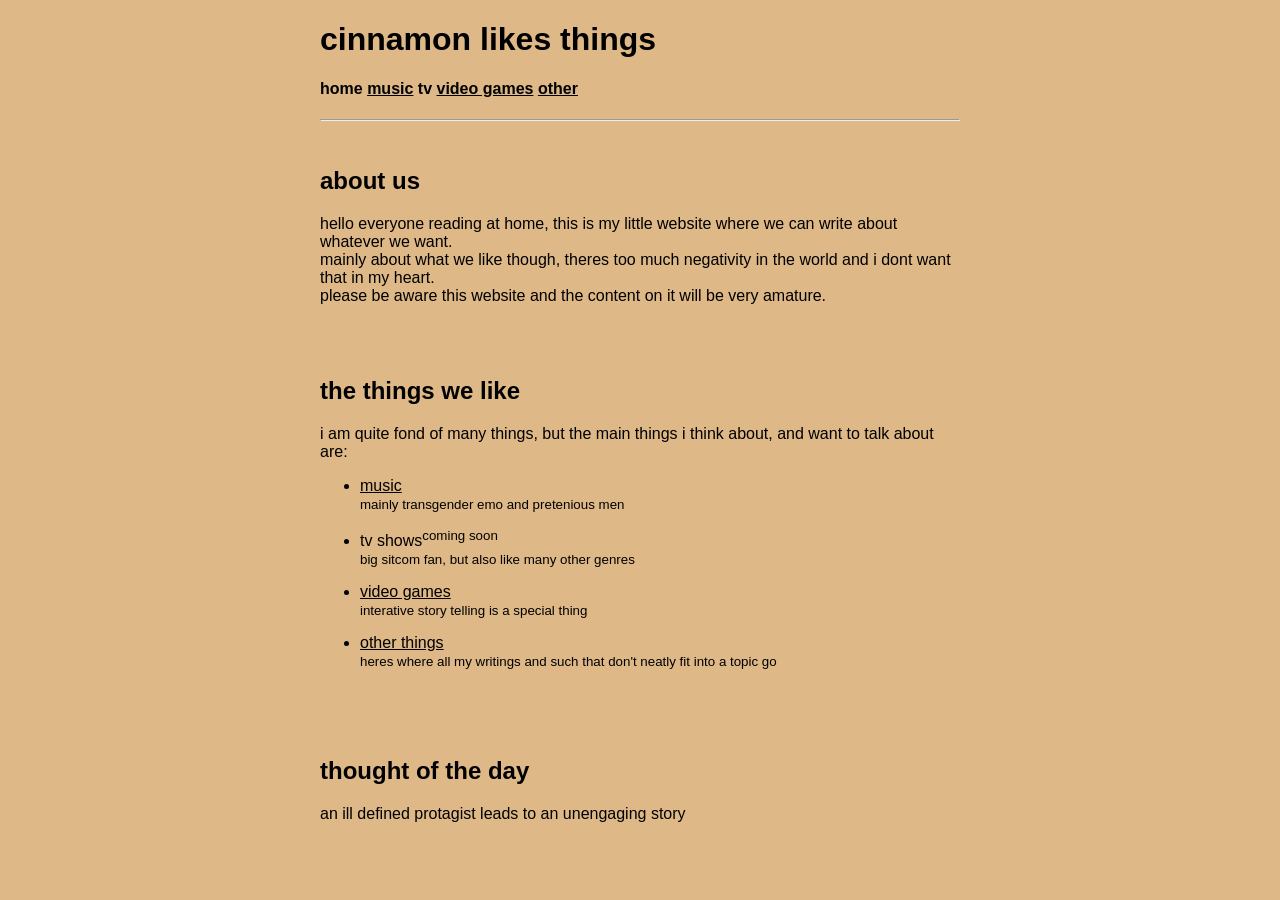
<file: index.html>
<!DOCTYPE html>
<html lang="en">
<head>
    <title>cinnamon likes things</title>
    <link rel="stylesheet" href="styleguide.css">
    <meta name="viewport" content="width=device-width, initial-scale=1.0">
</head>
<body>
    <header><h1>cinnamon likes things</h1></header>

    <nav><h4>home <a href="/music/" target="_self">music</a> tv <a href="/videogames/">video games</a> <a href="/other/">other</a></h4></nav>
<hr><br>
    <h2>about us</h2>
    <p>
        hello everyone reading at home, this is my little website where we can write about whatever we want. <br> mainly about what we like though, theres too much negativity in the world and i dont want that in my heart. <br> please be aware this website and the content on it will be very amature.
    </p>
<br><br>
    <h2>the things we like</h2>
    <p>i am quite fond of many things, but the main things i think about, and want to talk about are:</p>
    <ul>
        <li><a href="/music/ "target="_self">music</a> <br> <small>mainly transgender emo and pretenious men</small></li>
        <li>tv shows<sup>coming soon</sup><br> <small>big sitcom fan, but also like many other genres</small> </li>
        <li><a href="/videogames">video games</a><br> <small>interative story telling is a special thing</small></li>
        <li><a href="/other">other things</a><br> <small>heres where all my writings and such that don't neatly fit into a topic go</small></li>
    </ul>
<br><br>
    <h2>thought of the day</h2>
    <p>an ill defined protagist leads to an unengaging story</p>
    
</body>









</html>
</file>
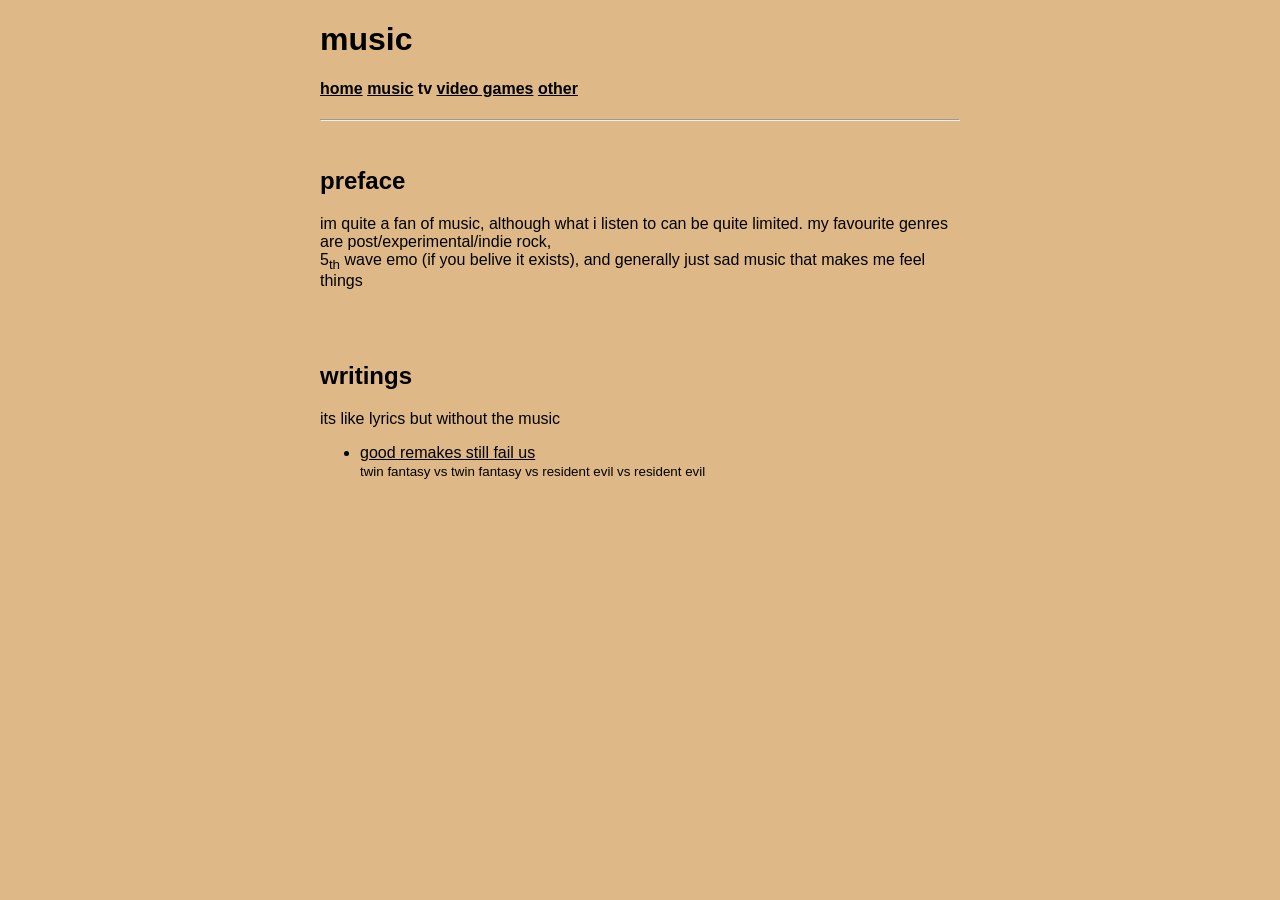
<file: music/index.html>
<!DOCTYPE html>
<html lang="en">
<head>
    <title>music</title>
    <link rel="stylesheet" href="../styleguide.css">
    <meta name="viewport" content="width=device-width, initial-scale=1.0">
</head>
<body>
    <header><h1>music</h1></header>

    <nav><h4><a href="../">home</a> <a href="/music/">music</a> tv <a href="/videogames/">video games</a> <a href="/other/">other</a></h4></nav>
<hr><br>
    <h2>preface</h2>
    <p>
        im quite a fan of music, although what i listen to can be quite limited. my favourite genres are post/experimental/indie rock,<br> 5<sub>th</sub> wave emo (if you belive it exists), and generally just sad music that makes me feel things
    </p>
<br><br>
    <h2>writings</h2>
    <p>its like lyrics but without the music</p>
    <ul>
        <li><a href="/other/goodremakesfailus">good remakes still fail us</a><br> <small>twin fantasy vs twin fantasy vs resident evil vs resident evil</small></li>
    </ul>
</body>









</html>
</file>
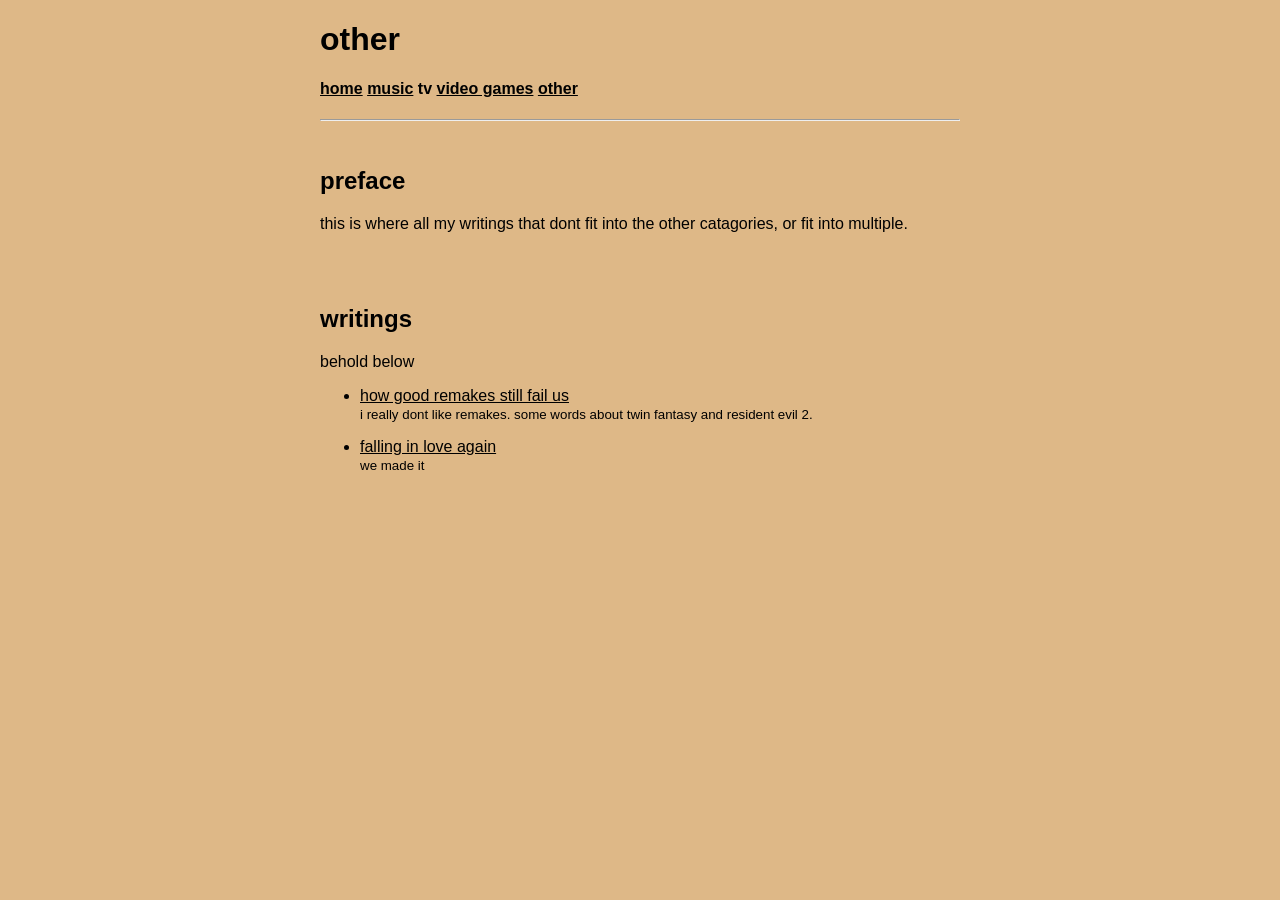
<file: other/index.html>
<!DOCTYPE html>
<html lang="en">
<head>
    <title>other</title>
    <link rel="stylesheet" href="../styleguide.css">
    <meta name="viewport" content="width=device-width, initial-scale=1.0">
</head>
<body>
    <header><h1>other</h1></header>

    <nav><h4><a href="../">home</a> <a href="/music/">music</a> tv <a href="/videogames/">video games</a> <a href="/other">other</a></h4></nav>
<hr><br>
    <h2>preface</h2>
    <p>
        this is where all my writings that dont fit into the other catagories, or fit into multiple.
    </p>
<br><br>
    <h2>writings</h2>
    <p>behold below</p>
    <ul>
        <li><a href="/other/goodremakesfailus">how good remakes still fail us</a><br> <small>i really dont like remakes. some words about twin fantasy and resident evil 2.</small></li>
        <li><a href="/other/fallinginloveagain">falling in love again</a><br> <small>we made it</small></li>
    </ul>
</body>









</html>
</file>
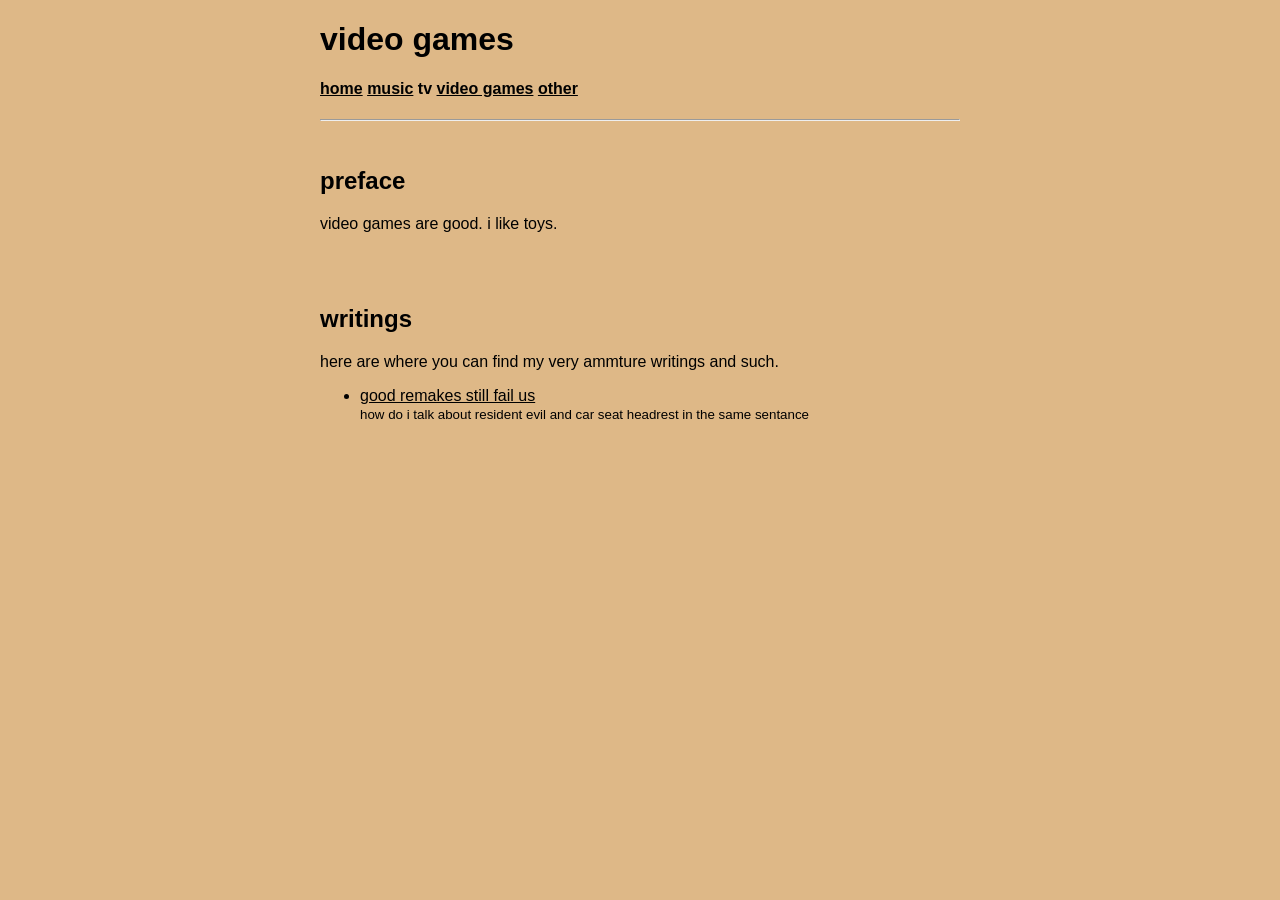
<file: videogames/index.html>
<!DOCTYPE html>
<html lang="en">
<head>
    <title>video games</title>
    <link rel="stylesheet" href="../styleguide.css">
    <meta name="viewport" content="width=device-width, initial-scale=1.0">
</head>
<body>
    <header><h1>video games</h1></header>

    <nav><h4><a href="../">home</a> <a href="/music/">music</a> tv <a href="/videogames/">video games</a> <a href="/other/">other</a></h4></nav>
<hr><br>
    <h2>preface</h2>
    <p>
        video games are good. i like toys. 
    </p>
<br><br>
    <h2>writings</h2>
    <p>here are where you can find my very ammture writings and such.</p>
    <ul>
        <li><a href="/other/goodremakesfailus">good remakes still fail us</a><br> <small>how do i talk about resident evil and car seat headrest in the same sentance</small></li>
    </ul>
</body>









</html>
</file>
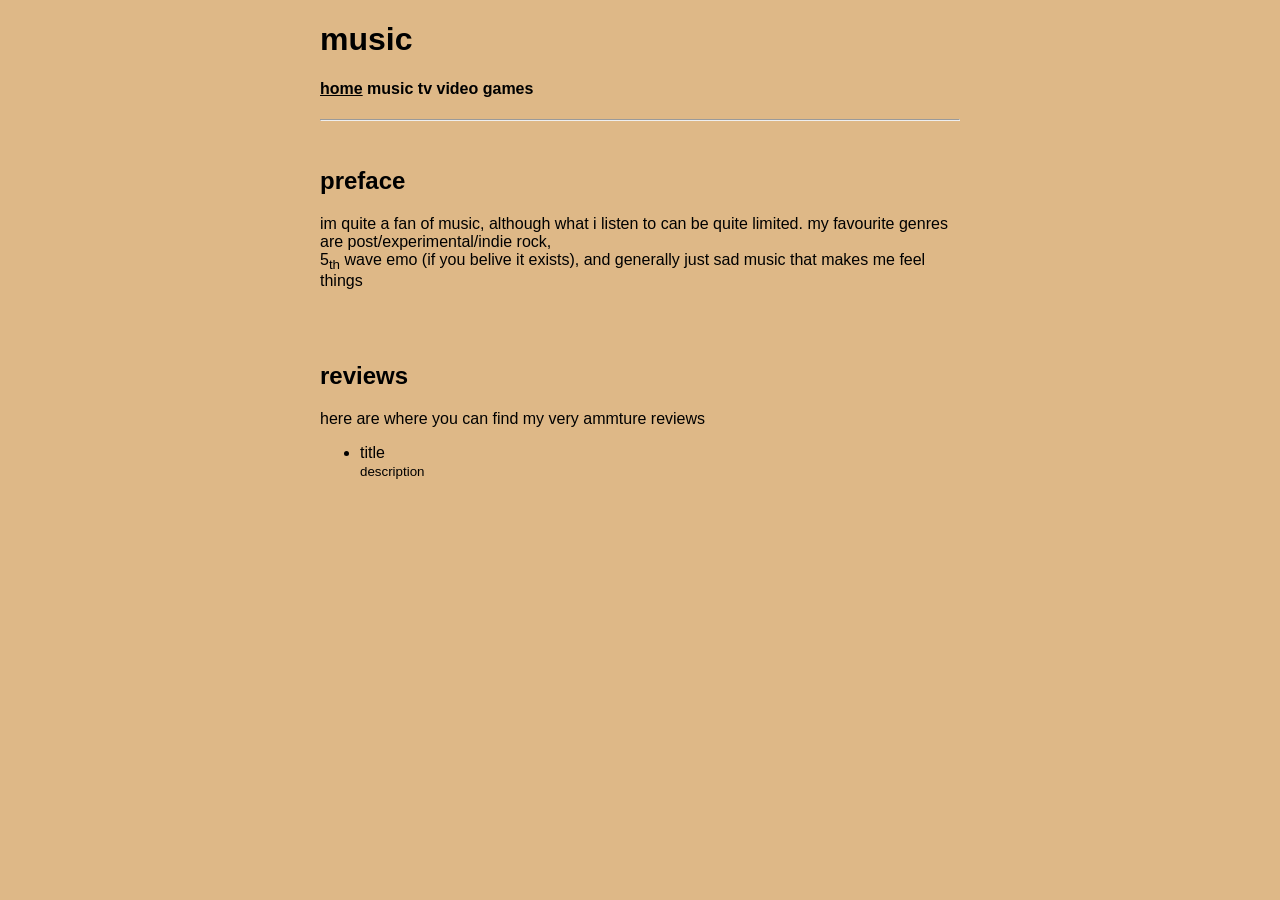
<file: music/home.html>
<!DOCTYPE html>
<html lang="en">
<head>
    <title>music</title>
    <link rel="stylesheet" href="../styleguide.css">
    <meta name="viewport" content="width=device-width, initial-scale=1.0">
</head>
<body>
    <header><h1>music</h1></header>

    <nav><h4><a href="../">home</a> music tv video games</h4></nav>
<hr><br>
    <h2>preface</h2>
    <p>
        im quite a fan of music, although what i listen to can be quite limited. my favourite genres are post/experimental/indie rock,<br> 5<sub>th</sub> wave emo (if you belive it exists), and generally just sad music that makes me feel things
    </p>
<br><br>
    <h2>reviews</h2>
    <p>here are where you can find my very ammture reviews</p>
    <ul>
        <li>title <br> <small>description</small></li>
    </ul>
</body>









</html>
</file>
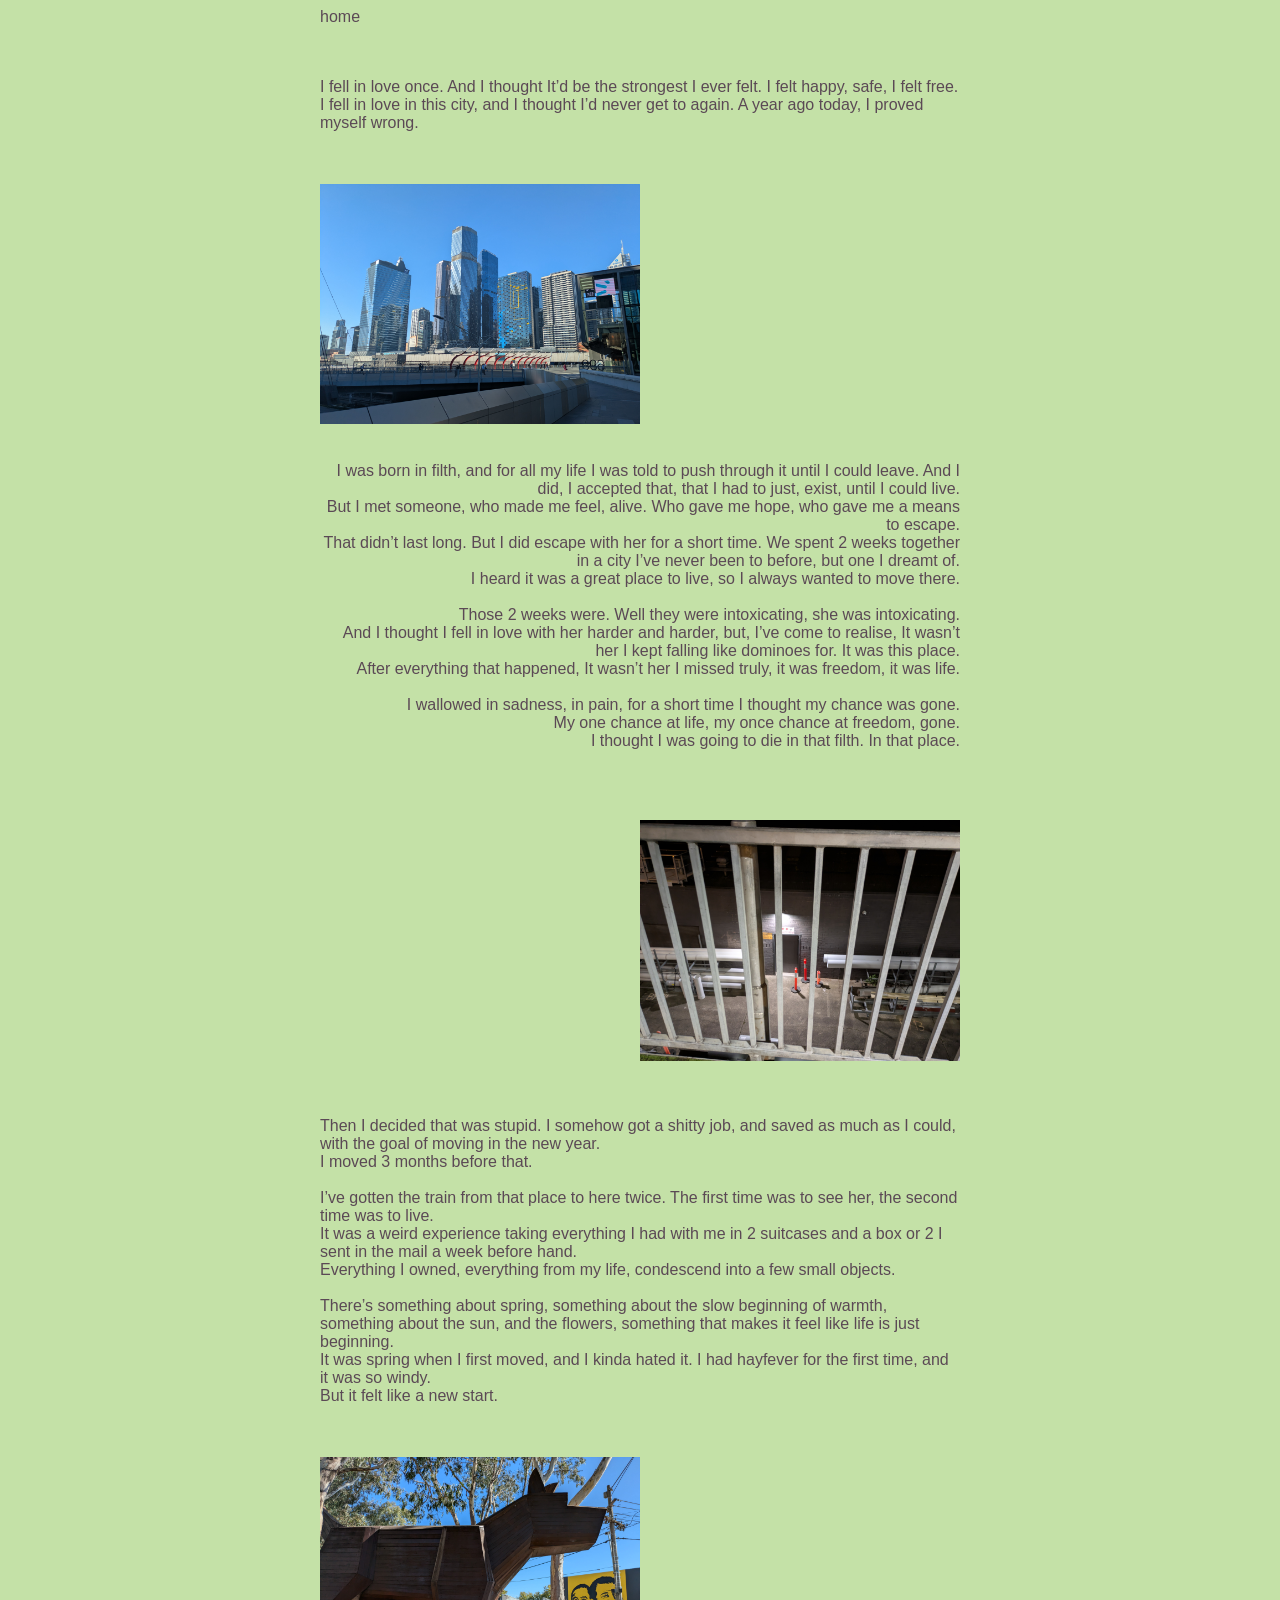
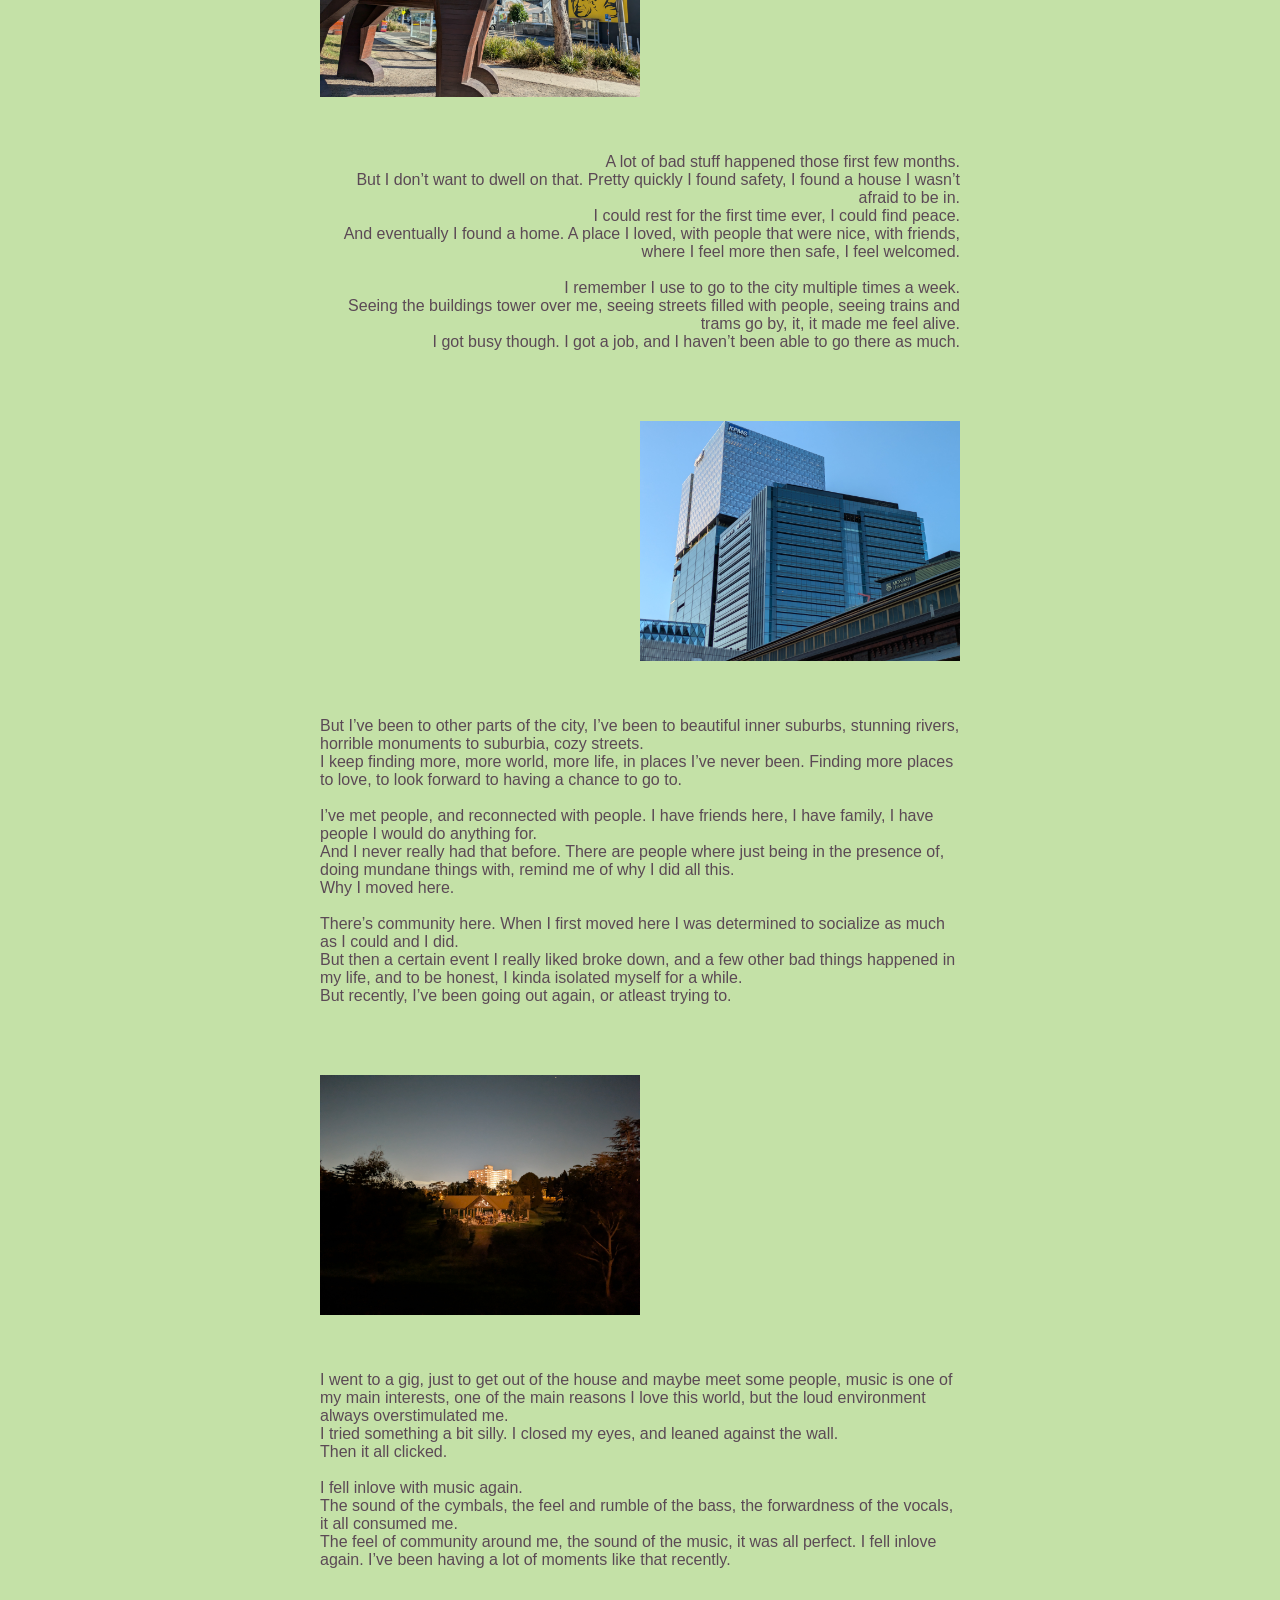
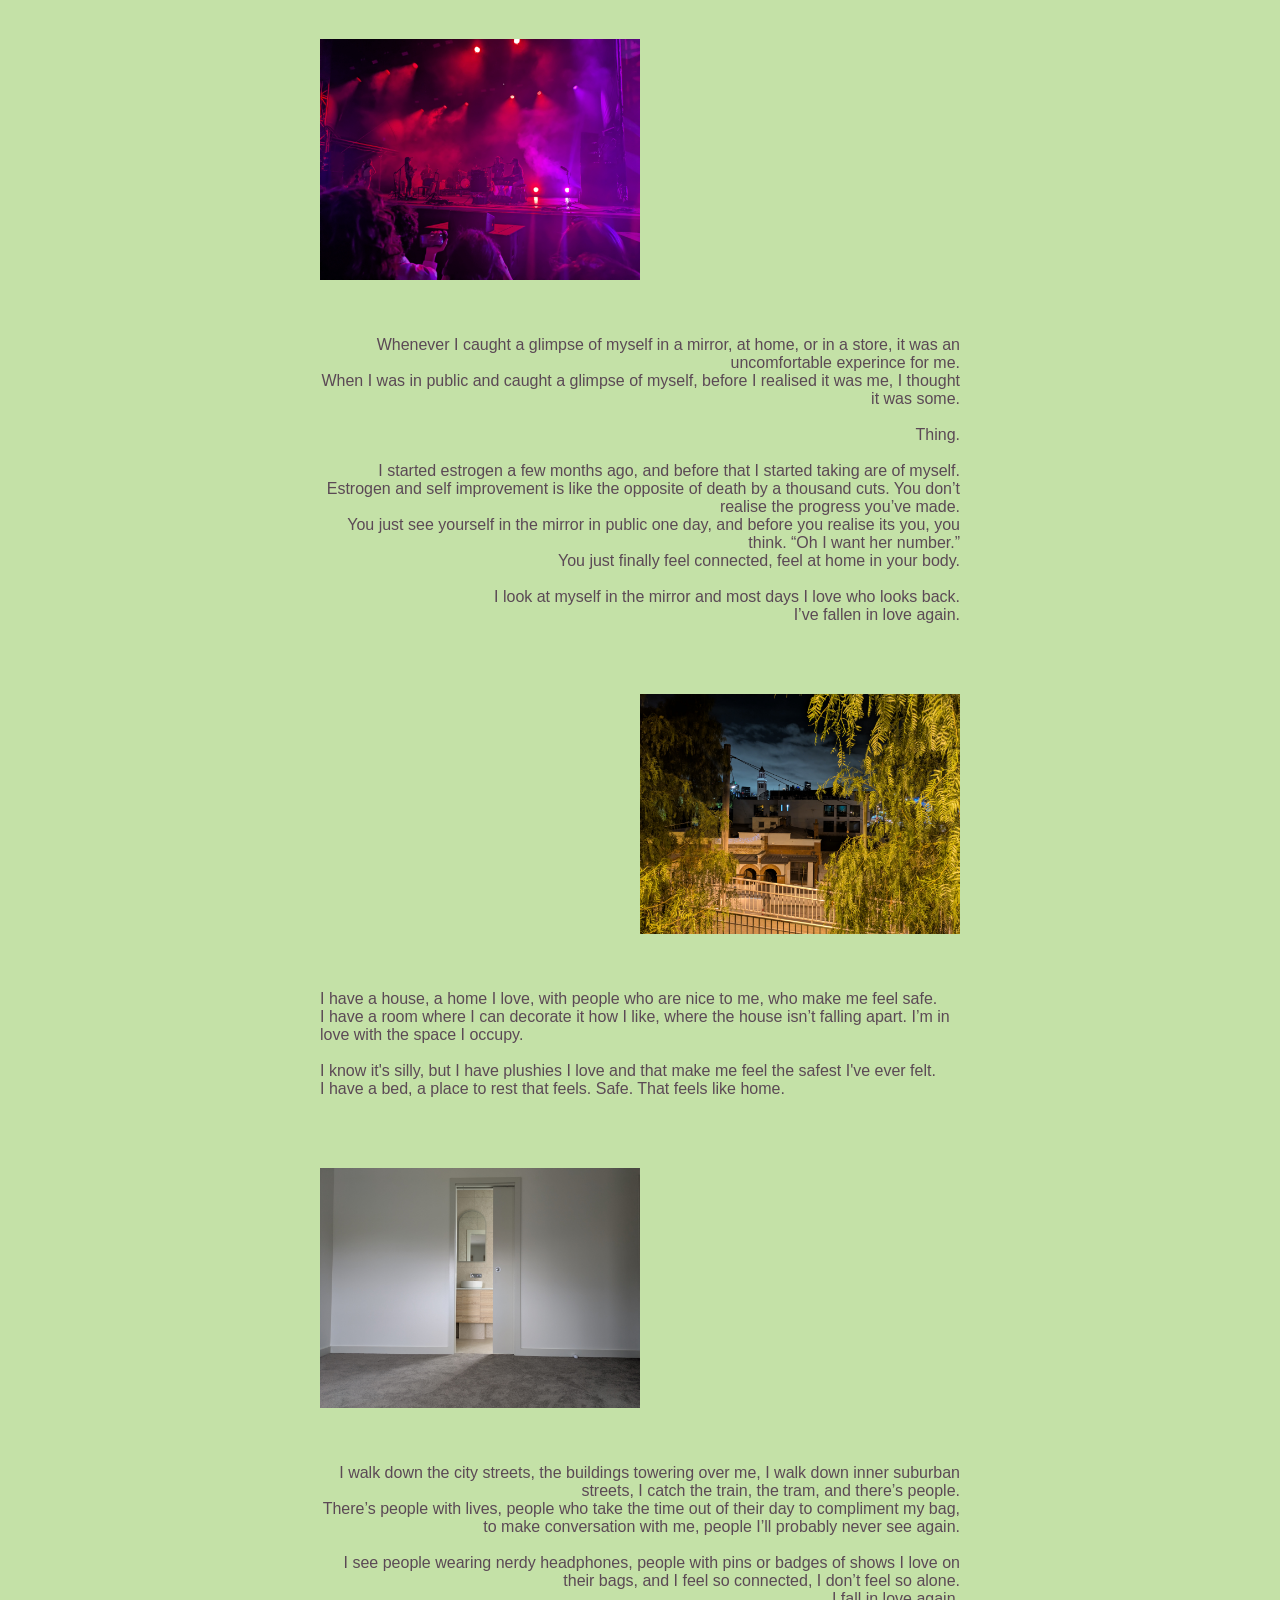
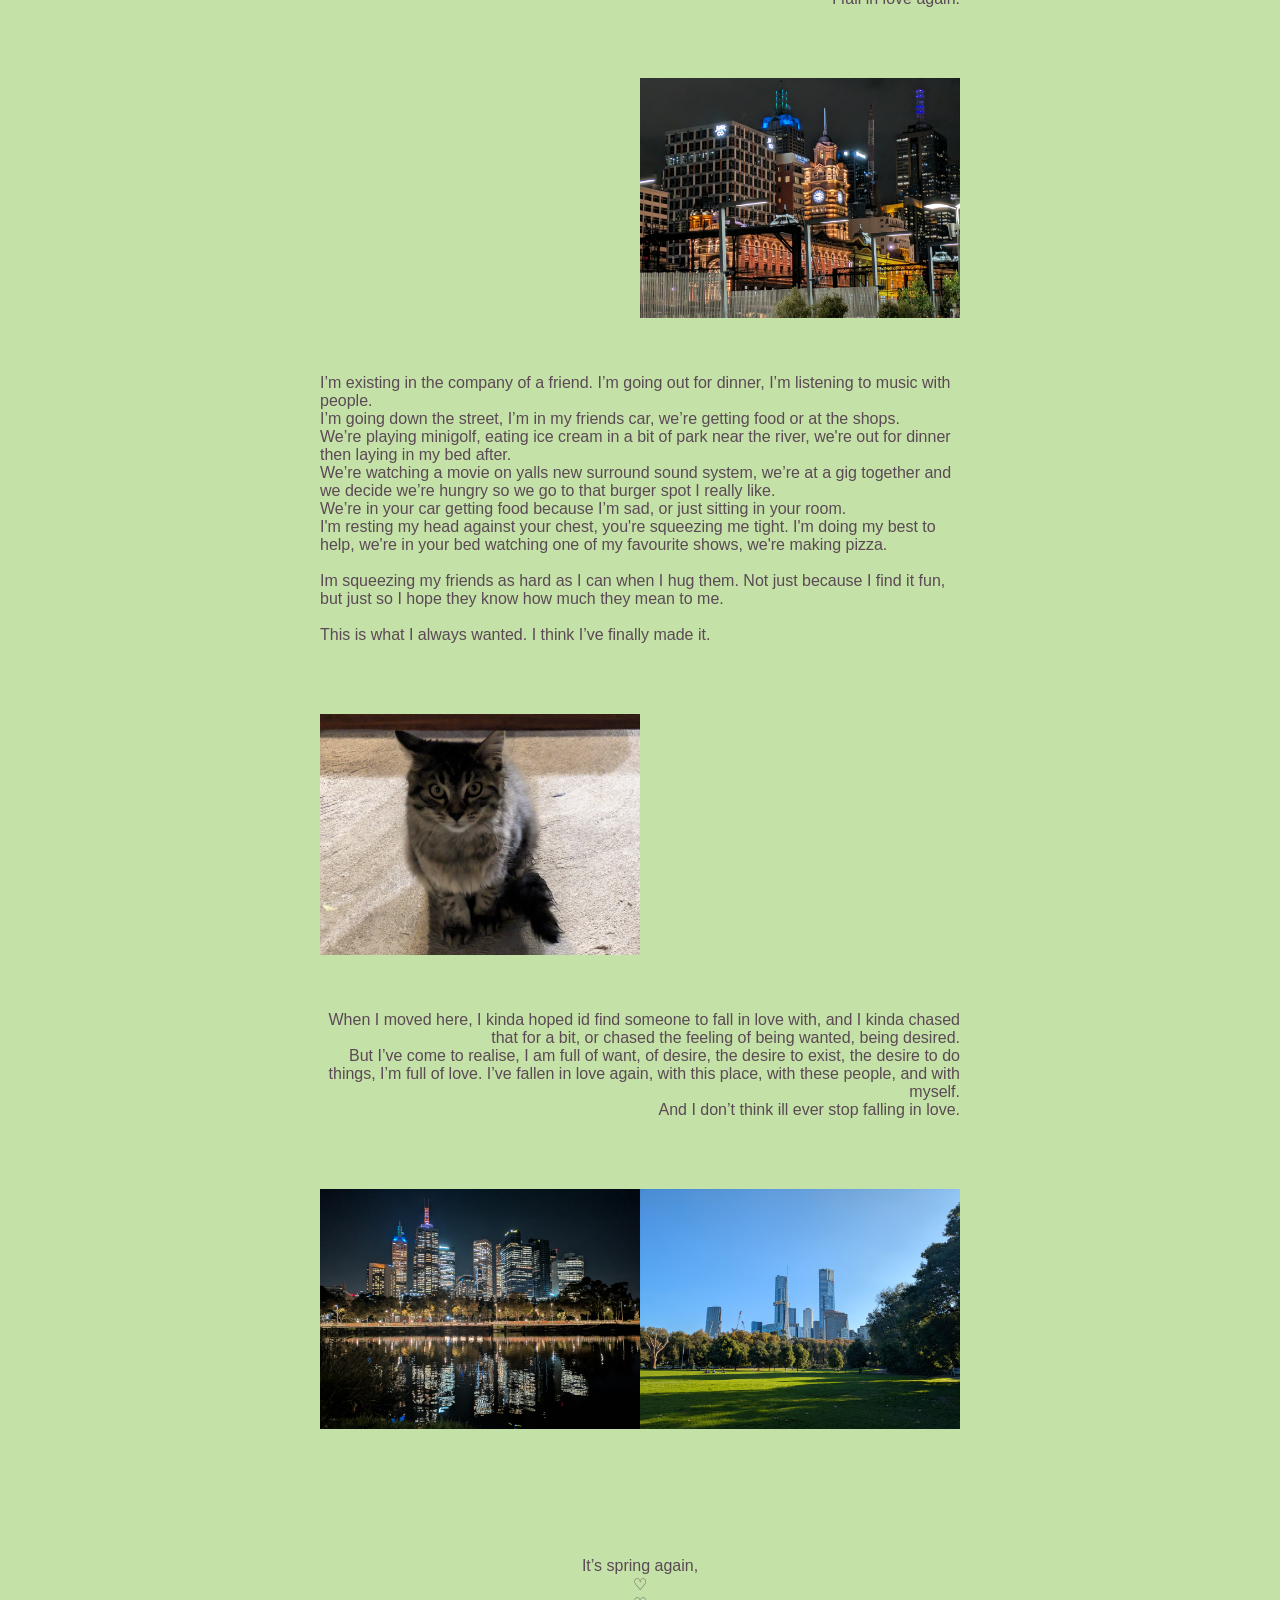
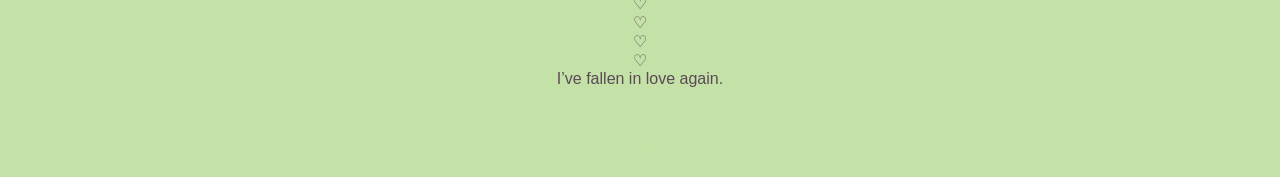
<file: other/fallinginloveagain.html>
<!DOCTYPE html>
<html lang="en">
<head>
    <title>falling in love again</title>
    <link rel="stylesheet" href="../stylefallinginlove.css">
    <meta name="viewport" content="width=device-width, initial-scale=1.0">
</head>
<body>

    <nav><a href="../">home</a></nav>
    <br><br>
    <p style="text-align: left;">
        I fell in love once. And I thought It’d be the strongest I ever felt. I felt happy, safe, I felt free.<br>I fell in love in this city, and I thought I’d never get to again. A year ago today, I proved myself wrong.
    </p>
    <br><br><img src="../images/fallinginloveagain/afamiliarview.jpg" width="50%" height="50%"><br><br>
    <p style="text-align: right;">
        I was born in filth, and for all my life I was told to push through it until I could leave. And I did, I accepted that, that I had to just, exist, until I could live. <br> But I met someone, who made me feel, alive. Who gave me hope, who gave me a means to escape.<br>That didn’t last long. But I did escape with her for a short time. We spent 2 weeks together in a city I’ve never been to before, but one I dreamt of. <br> I heard it was a great place to live, so I always wanted to move there.<br><br>
        Those 2 weeks were. Well they were intoxicating, she was intoxicating.<br>And I thought I fell in love with her harder and harder, but, I’ve come to realise, It wasn’t her I kept falling like dominoes for. It was this place.<br>After everything that happened, It wasn’t her I missed truly, it was freedom, it was life.<br><br>
        I wallowed in sadness, in pain, for a short time I thought my chance was gone.<br>My one chance at life, my once chance at freedom, gone.<br> I thought I was going to die in that filth. In that place.<br><br>

    </p>
    <br><br><div style="text-align: right;"><img src="../images/fallinginloveagain/adoor.jpg" width="50%" height="50%"></div><br><br>
    <p style="text-align:left;">
        Then I decided that was stupid. I somehow got a shitty job, and saved as much as I could, with the goal of moving in the new year.<br> I moved 3 months before that.<br><br>
        I’ve gotten the train from that place to here twice. The first time was to see her, the second time was to live.<br>It was a weird experience taking everything I had with me in 2 suitcases and a box or 2 I sent in the mail a week before hand.<br>Everything I owned, everything from my life, condescend into a few small objects.<br><br>
        There’s something about spring, something about the slow beginning of warmth, something about the sun, and the flowers, something that makes it feel like life is just beginning.<br>It was spring when I first moved, and I kinda hated it. I had hayfever for the first time, and it was so windy.<br>But it felt like a new start.
    </p>
    <br><br><div style="text-align: left;"><img src="../images/fallinginloveagain/dogofgrowth.jpg" width="50%" height="50%"></div><br><br>
    <p style="text-align: right;">
        A lot of bad stuff happened those first few months.<br>But I don’t want to dwell on that. Pretty quickly I found safety, I found a house I wasn’t afraid to be in.<br>I could rest for the first time ever, I could find peace.<br>And eventually I found a home. A place I loved, with people that were nice, with friends, where I feel more then safe, I feel welcomed.<br><br>
        I remember I use to go to the city multiple times a week.<br>Seeing the buildings tower over me, seeing streets filled with people, seeing trains and trams go by, it, it made me feel alive.<br>I got busy though. I got a job, and I haven’t been able to go there as much.<br><br>
    </p>
    <br><br><div style="text-align: right;"><img src="../images/fallinginloveagain/fattowers.jpg" width="50%" height="50%"></div><br><br>
    <p style="text-align: left;">
        But I’ve been to other parts of the city, I’ve been to beautiful inner suburbs, stunning rivers, horrible monuments to suburbia, cozy streets.<br>I keep finding more, more world, more life, in places I’ve never been. Finding more places to love, to look forward to having a chance to go to.<br><br>
        I’ve met people, and reconnected with people. I have friends here, I have family, I have people I would do anything for.<br>And I never really had that before. There are people where just being in the presence of, doing mundane things with, remind me of why I did all this.<br>Why I moved here.<br><br>
        There’s community here. When I first moved here I was determined to socialize as much as I could and I did.<br>But then a certain event I really liked broke down, and a few other bad things happened in my life, and to be honest, I kinda isolated myself for a while.<br>But recently, I’ve been going out again, or atleast trying to.<br><br>
    </p>
    <br><br><div style="text-align: left;"><img src="../images/fallinginloveagain/community.jpg" width="50%" height="50%"></div><br><br>
    <p style="text-align: left;">
        I went to a gig, just to get out of the house and maybe meet some people, music is one of my main interests, one of the main reasons I love this world, but the loud environment always overstimulated me.<br>I tried something a bit silly. I closed my eyes, and leaned against the wall.<br>Then it all clicked.<br><br>
        I fell inlove with music again.<br>The sound of the cymbals, the feel and rumble of the bass, the forwardness of the vocals, it all consumed me.<br>The feel of community around me, the sound of the music, it was all perfect. I fell inlove again. I’ve been having a lot of moments like that recently.<br><br>
    </p>
<br><br><div style="text-align: left;"><img src="../images/fallinginloveagain/anewroad.jpg" width="50%" height="50%"></div><br><br>    
<p style="text-align: right;">
    
    Whenever I caught a glimpse of myself in a mirror, at home, or in a store, it was an uncomfortable experince for me.<br>When I was in public and caught a glimpse of myself, before I realised it was me, I thought it was some.<br><br>Thing.<br><br>
        I started estrogen a few months ago, and before that I started taking are of myself.<br>Estrogen and self improvement is like the opposite of death by a thousand cuts. You don’t realise the progress you’ve made.<br>You just see yourself in the mirror in public one day, and before you realise its you, you think. “Oh I want her number.”<br>You just finally feel connected, feel at home in your body. <br><br>
        I look at myself in the mirror and most days I love who looks back.<br>I’ve fallen in love again.<br><br>
    </p>
    <br><br><div style="text-align: right;"><img src="../images/fallinginloveagain/tellmeilookpretty.jpg" width="50%" height="50%"></div><br><br>
    <p style="text-align: left;">
        I have a house, a home I love, with people who are nice to me, who make me feel safe.<br>I have a room where I can decorate it how I like, where the house isn’t falling apart. I’m in love with the space I occupy.<br><br>
        I know it's silly, but I have plushies I love and that make me feel the safest I've ever felt.<br>I have a bed, a place to rest that feels. Safe. That feels like home. <br><br>
    </p>
<br><br><div style="text-align: left;"><img src="../images/fallinginloveagain/anopendoor.jpg" width="50%" height="50%"></div><br><br>    <p style="text-align: right;">
        I walk down the city streets, the buildings towering over me, I walk down inner suburban streets, I catch the train, the tram, and there’s people.<br>There’s people with lives, people who take the time out of their day to compliment my bag, to make conversation with me, people I’ll probably never see again.<br><br>

        I see people wearing nerdy headphones, people with pins or badges of shows I love on their bags, and I feel so connected, I don’t feel so alone.<br>I fall in love again.<br><br>
    </p>
    <br><br><div style="text-align: right;"><img src="../images/fallinginloveagain/backofstreet.jpg" width="50%" height="50%"></div><br><br>
    <p style="text-align: left;">
    I’m existing in the company of a friend. I’m going out for dinner, I’m listening to music with people.<br>I’m going down the street, I’m in my friends car, we’re getting food or at the shops.<br>We’re playing minigolf, eating ice cream in a bit of park near the river, we're out for dinner then laying in my bed after.<br>We’re watching a movie on yalls new surround sound system, we’re at a gig together and we decide we’re hungry so we go to that burger spot I really like.<br>We’re in your car getting food because I’m sad, or just sitting in your room.<br>I'm resting my head against your chest, you're squeezing me tight. I'm doing my best to help, we're in your bed watching one of my favourite shows, we're making pizza.<br><br>

    Im squeezing my friends as hard as I can when I hug them. Not just because I find it fun, but just so I hope they know how much they mean to me.<br><br>

    This is what I always wanted. I think I’ve finally made it.<br><br>
</p>
<br><br><div style="text-align: left;"><img src="../images/fallinginloveagain/sistercat.jpg" width="50%" height="50%"></div><br><br>
<p style="text-align: right;">
    When I moved here, I kinda hoped id find someone to fall in love with, and I kinda chased that for a bit, or chased the feeling of being wanted, being desired.<br>But I’ve come to realise, I am full of want, of desire, the desire to exist, the desire to do things, I’m full of love. I’ve fallen in love again, with this place, with these people, and with myself.<br>And I don’t think ill ever stop falling in love.<br><br>
</p>
<br><br><div style="text-align: center;"><img src="../images/fallinginloveagain/sunset.jpg" width="50%" height="50%"><img src="../images/fallinginloveagain/daybreak.jpg" width="50%" height="50%"></div><br><br>
<br><br><br><br>
<p style="text-align: center;">
    <a href="../images/fallinginloveagain/pillar.mp4">It’s spring again,</a>
    <br>&#9825;<br>&#9825;<br>&#9825;<br>&#9825;<br>&#9825;<br>
    <a href="../images/fallinginloveagain/bytheriver.mp4">I’ve fallen in love again.</a>
    <br><br><br><br>
    <a href="../images/fallinginloveagain/springagain.mp4" style="color:  rgb(196, 225, 167);">&#9825;</a>

</p>


</body>









</html>
</file>
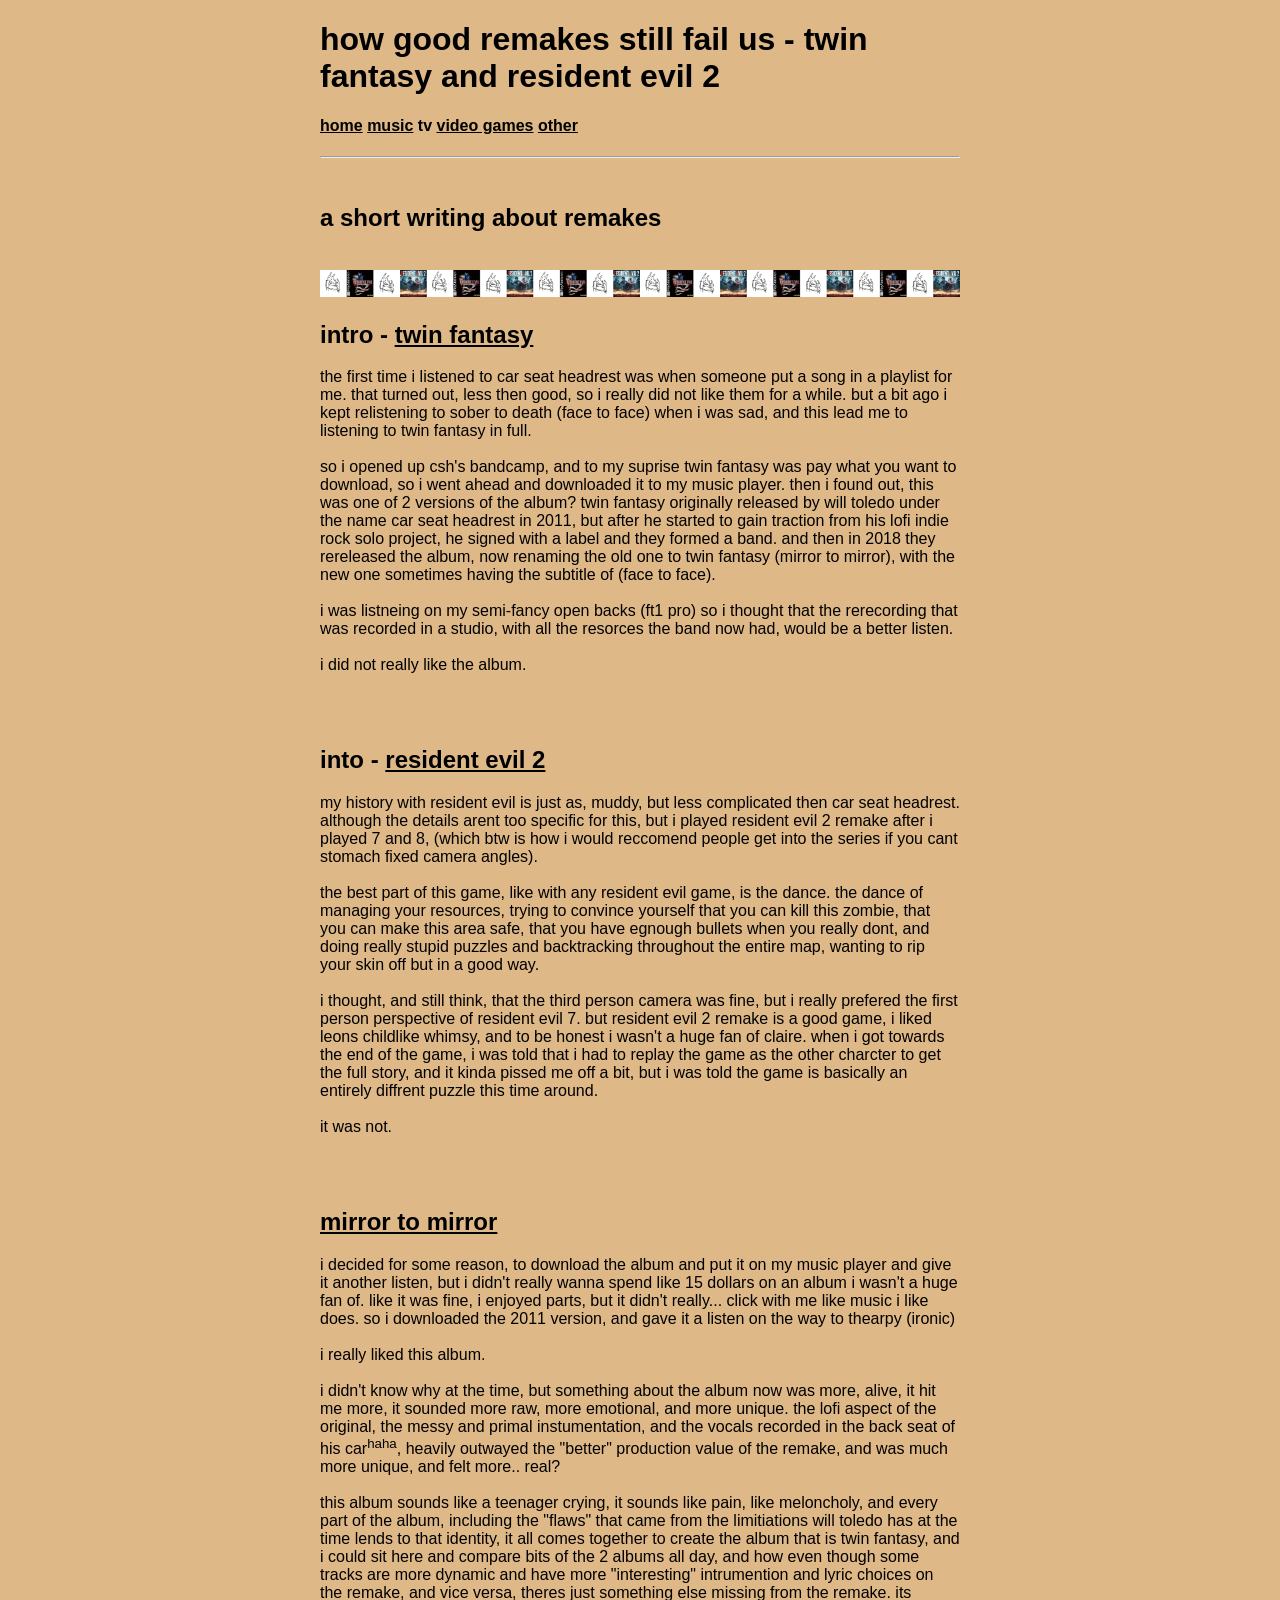
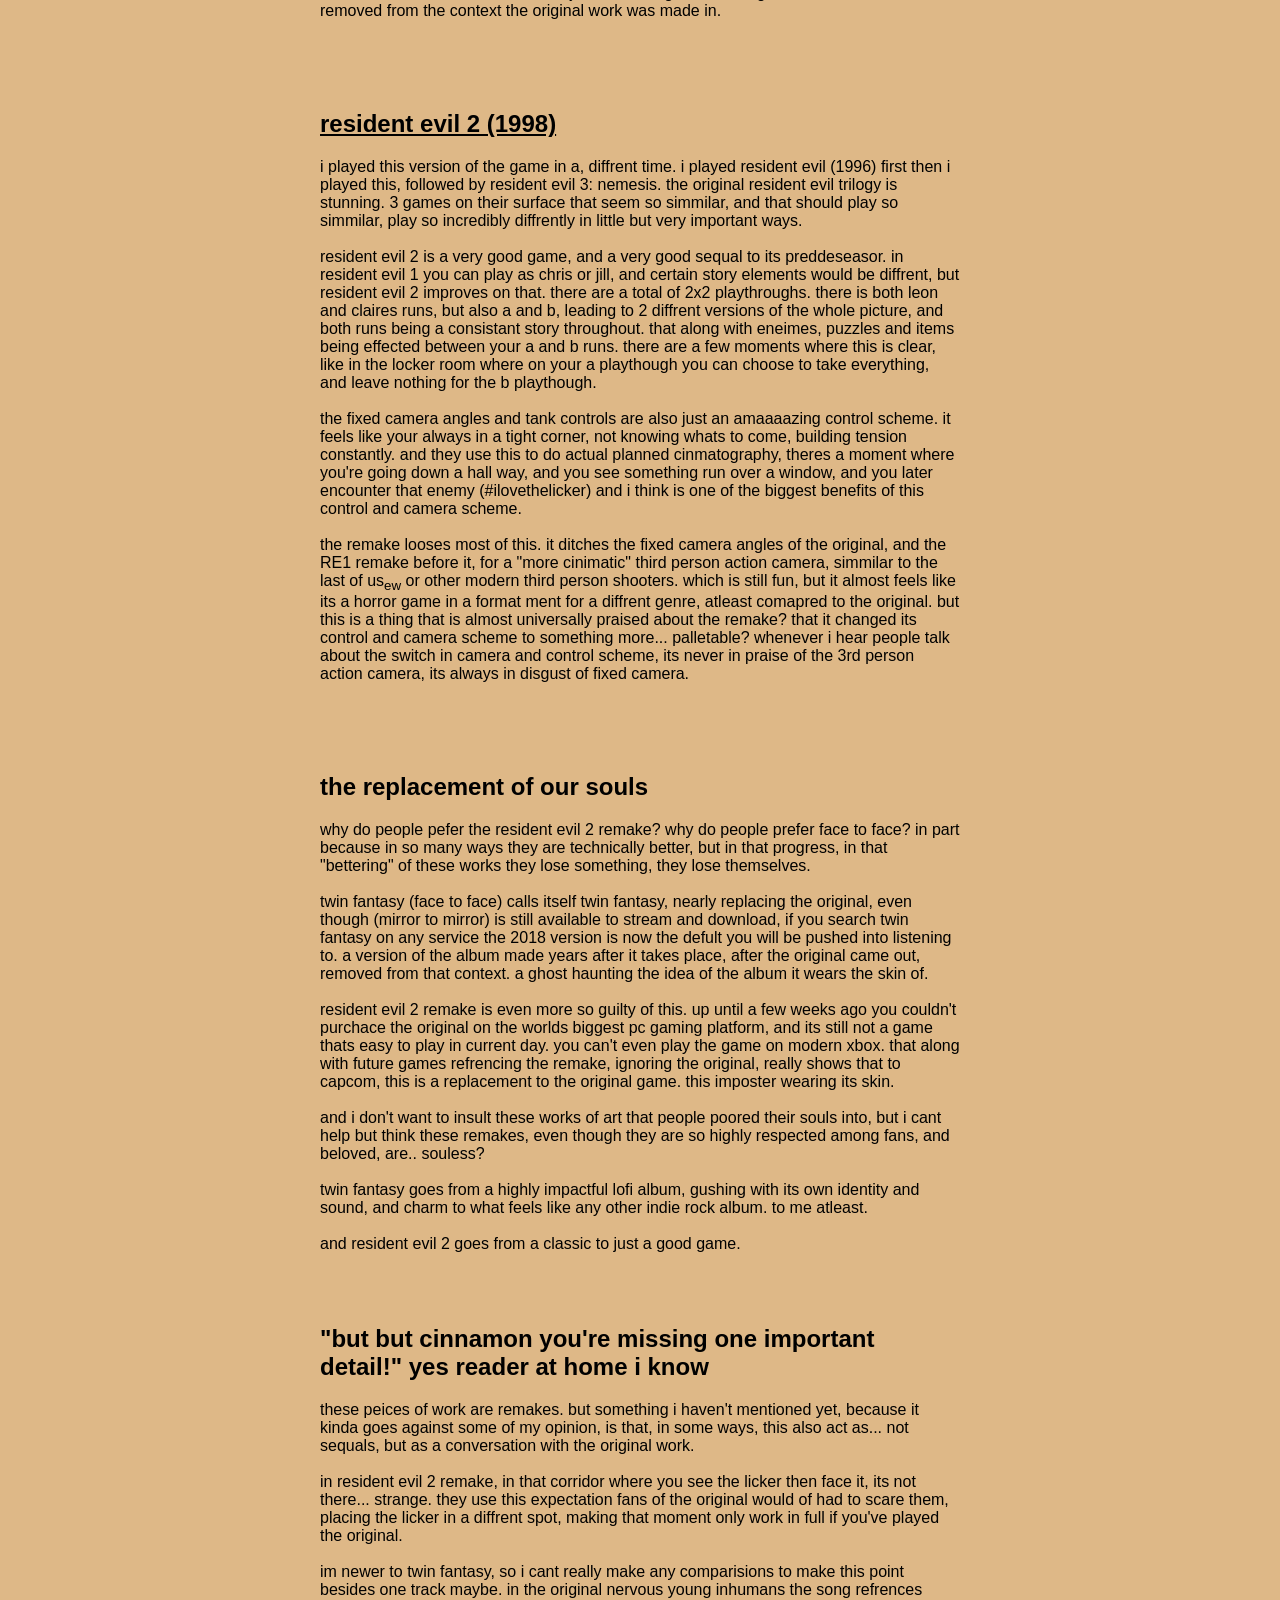
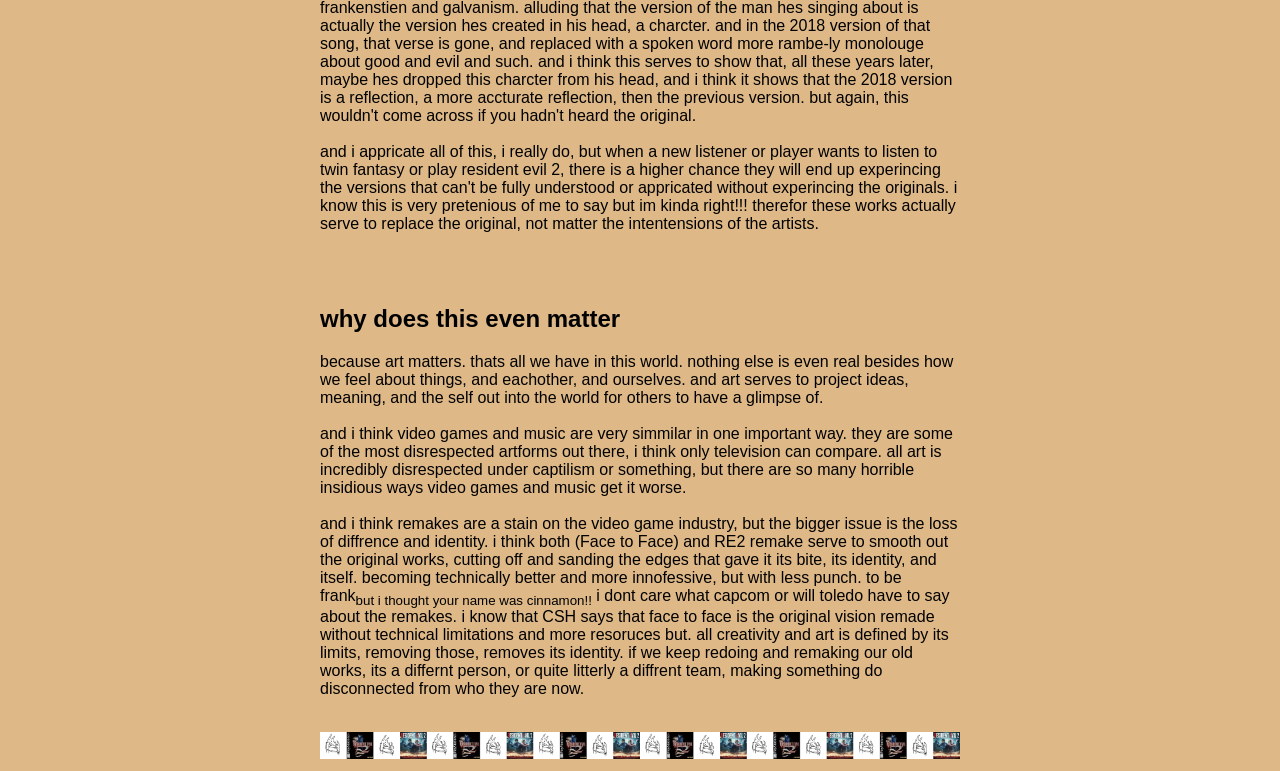
<file: other/goodremakesfailus.html>
<!DOCTYPE html>
<html lang="en">
<head>
    <title>how good remakes still fail us - twin fantasy and resident evil 2</title>
    <link rel="stylesheet" href="../styleguide.css">
    <meta name="viewport" content="width=device-width, initial-scale=1.0">
</head>
<body>
    <header><h1>how good remakes still fail us - twin fantasy and resident evil 2</h1></header>

    <nav><h4><a href="../">home</a> <a href="/music">music</a> tv <a href="/videogames/">video games</a> <a href="/other">other</a></h4></nav>
<hr><br>
    <h2>a short writing about remakes</h2>
    <br>
    <img src="../images/cshrebanner.png" width="100%">

    <h2>intro - <a href="https://carseatheadrest.bandcamp.com/album/twin-fantasy-2" target="_blank">twin fantasy</a></h2>
    
    <p>
        the first time i listened to car seat headrest was when someone put a song in a playlist for me. that turned out, less then good, so i really did not like them for a while. but a bit ago i kept relistening to sober to death (face to face) when i was sad, and this lead me to listening to twin fantasy in full. <br><br> 
        so i opened up csh's bandcamp, and to my suprise twin fantasy was pay what you want to download, so i went ahead and downloaded it to my music player. then i found out, this was one of 2 versions of the album? twin fantasy originally released by will toledo under the name car seat headrest in 2011, but after he started to gain traction from his lofi indie rock solo project, he signed with a label and they formed a band. and then in 2018 they rereleased the album, now renaming the old one to twin fantasy (mirror to mirror), with the new one sometimes having the subtitle of (face to face). <br><br>
         i was listneing on my semi-fancy open backs (ft1 pro) so i thought that the rerecording that was recorded in a studio, with all the resorces the band now had, would be a better listen. <br><br>
          i did not really like the album.
    </p>
    <br><br>
    <h2>into - <a href="https://store.steampowered.com/app/883710/Resident_Evil_2/" target="_blank">resident evil 2</a></h2>
    <p>
        my history with resident evil is just as, muddy, but less complicated then car seat headrest. although the details arent too specific for this, but i played resident evil 2 remake after i played 7 and 8, (which btw is how i would reccomend people get into the series if you cant stomach fixed camera angles). <br><br> 
        the best part of this game, like with any resident evil game, is the dance. the dance of managing your resources, trying to convince yourself that you can kill this zombie, that you can make this area safe, that you have egnough bullets when you really dont, and doing really stupid puzzles and backtracking throughout the entire map, wanting to rip your skin off but in a good way. <br><br>
        i thought, and still think, that the third person camera was fine, but i really prefered the first person perspective of resident evil 7. but resident evil 2 remake is a good game, i liked leons childlike whimsy, and to be honest i wasn't a huge fan of claire. when i got towards the end of the game, i was told that i had to replay the game as the other charcter to get the full story, and it kinda pissed me off a bit, but i was told the game is basically an entirely diffrent puzzle this time around. <br><br> 
        it was not.

    </p>
    <br><br>
    <h2><a href="https://carseatheadrest.bandcamp.com/album/twin-fantasy" target="_blank">mirror to mirror</a></h2>
    <p>i decided for some reason, to download the album and put it on my music player and give it another listen, but i didn't really wanna spend like 15 dollars on an album i wasn't a huge fan of. like it was fine, i enjoyed parts, but it didn't really... click with me like music i like does. so i downloaded the 2011 version, and gave it a listen on the way to thearpy (ironic)<br><br>
    i really liked this album. <br><br>
    i didn't know why at the time, but something about the album now was more, alive, it hit me more, it sounded more raw, more emotional, and more unique. the lofi aspect of the original, the messy and primal instumentation, and the vocals recorded in the back seat of his car<sup>haha</sup>, heavily outwayed the "better" production value of the remake, and was much more unique, and felt more.. real?<br><br>
    this album sounds like a teenager crying, it sounds like pain, like meloncholy, and every part of the album, including the "flaws" that came from the limitiations will toledo has at the time lends to that identity, it all comes together to create the album that is twin fantasy, and i could sit here and compare bits of the 2 albums all day, and how even though some tracks are more dynamic and have more "interesting" intrumention and lyric choices on the remake, and vice versa, theres just something else missing from the remake. its removed from the context the original work was made in. <br><br>
    </p>
    <br><br>
    <h2><a href="https://www.gog.com/en/game/resident_evil_2" target="_blank">resident evil 2 (1998)</a></h2>
    <p>
        i played this version of the game in a, diffrent time. i played resident evil (1996) first then i played this, followed by resident evil 3: nemesis. the original resident evil trilogy is stunning. 3 games on their surface that seem so simmilar, and that should play so simmilar, play so incredibly diffrently in little but very important ways. <br><br>
        resident evil 2 is a very good game, and a very good sequal to its preddeseasor. in resident evil 1 you can play as chris or jill, and certain story elements would be diffrent, but resident evil 2 improves on that. there are a total of 2x2 playthroughs. there is both leon and claires runs, but also a and b, leading to 2 diffrent versions of the whole picture, and both runs being a consistant story throughout. that along with eneimes, puzzles and items being effected between your a and b runs. there are a few moments where this is clear, like in the locker room where on your a playthough you can choose to take everything, and leave nothing for the b playthough.<br><br>
        the fixed camera angles and tank controls are also just an amaaaazing control scheme. it feels like your always in a tight corner, not knowing whats to come, building tension constantly. and they use this to do actual planned cinmatography, theres a moment where you're going down a hall way, and you see something run over a window, and you later encounter that enemy (#ilovethelicker) and i think is one of the biggest benefits of this control and camera scheme.<br><br>
        the remake looses most of this. it ditches the fixed camera angles of the original, and the RE1 remake before it, for a "more cinimatic" third person action camera, simmilar to the last of us<sub>ew</sub> or other modern third person shooters. which is still fun, but it almost feels like its a horror game in a format ment for a diffrent genre, atleast comapred to the original. but this is a thing that is almost universally praised about the remake? that it changed its control and camera scheme to something more... palletable? whenever i hear people talk about the switch in camera and control scheme, its never in praise of the 3rd person action camera, its always in disgust of fixed camera.<br><br>

    </p>
    <br><br>
    <h2>the replacement of our souls</h2>
    <p>
        why do people pefer the resident evil 2 remake? why do people prefer face to face? in part because in so many ways they are technically better, but in that progress, in that "bettering" of these works they lose something, they lose themselves.<br><br>
        twin fantasy (face to face) calls itself twin fantasy, nearly replacing the original, even though (mirror to mirror) is still available to stream and download, if you search twin fantasy on any service the 2018 version is now the defult you will be pushed into listening to. a version of the album made years after it takes place, after the original came out, removed from that context. a ghost haunting the idea of the album it wears the skin of. <br><br>
        resident evil 2 remake is even more so guilty of this. up until a few weeks ago you couldn't purchace the original on the worlds biggest pc gaming platform, and its still not a game thats easy to play in current day. you can't even play the game on modern xbox. that along with future games refrencing the remake, ignoring the original, really shows that to capcom, this is a replacement to the original game. this imposter wearing its skin. <br><br>
        and i don't want to insult these works of art that people poored their souls into, but i cant help but think these remakes, even though they are so highly respected among fans, and beloved, are.. souless?<br><br>
        twin fantasy goes from a highly impactful lofi album, gushing with its own identity and sound, and charm to what feels like any other indie rock album. to me atleast.<br><br>
        and resident evil 2 goes from a classic to just a good game.
    </p>
    <br><br>
    <h2>"but but cinnamon you're missing one important detail!" yes reader at home i know</h2>
    <p>
        these peices of work are remakes. but something i haven't mentioned yet, because it kinda goes against some of my opinion, is that, in some ways, this also act as... not sequals, but as a conversation with the original work.<br><br>
        in resident evil 2 remake, in that corridor where you see the licker then face it, its not there... strange. they use this expectation fans of the original would of had to scare them, placing the licker in a diffrent spot, making that moment only work in full if you've played the original.<br><br>
        im newer to twin fantasy, so i cant really make any comparisions to make this point besides one track maybe. in the original nervous young inhumans the song refrences frankenstien and galvanism. alluding that the version of the man hes singing about is actually the version hes created in his head, a charcter. and in the 2018 version of that song, that verse is gone, and replaced with a spoken word more rambe-ly monolouge about good and evil and such. and i think this serves to show that, all these years later, maybe hes dropped this charcter from his head, and i think it shows that the 2018 version is a reflection, a more accturate reflection, then the previous version. but again, this wouldn't come across if you hadn't heard the original.<br><br>
        and i appricate all of this, i really do, but when a new listener or player wants to listen to twin fantasy or play resident evil 2, there is a higher chance they will end up experincing the versions that can't be fully understood or appricated without experincing the originals. i know this is very pretenious of me to say but im kinda right!!! therefor these works actually serve to replace the original, not matter the intentensions of the artists.

    </p>
    <br><br>
    <h2>why does this even matter</h2>
    <p>
        because art matters. thats all we have in this world. nothing else is even real besides how we feel about things, and eachother, and ourselves. and art serves to project ideas, meaning, and the self out into the world for others to have a glimpse of. <br><br>
        and i think video games and music are very simmilar in one important way. they are some of the most disrespected artforms out there, i think only television can compare. all art is incredibly disrespected under captilism or something, but there are so many horrible insidious ways video games and music get it worse.<br><br>
        and i think remakes are a stain on the video game industry, but the bigger issue is the loss of diffrence and identity. i think both (Face to Face) and RE2 remake serve to smooth out the original works, cutting off and sanding the edges that gave it its bite, its identity, and itself. becoming technically better and more innofessive, but with less punch.
        to be frank<sub>but i thought your name was cinnamon!!</sub> i dont care what capcom or will toledo have to say about the remakes. i know that CSH says that face to face is the original vision remade without technical limitations and more resoruces but. all creativity and art is defined by its limits, removing those, removes its identity. if we keep redoing and remaking our old works, its a differnt person, or quite litterly a diffrent team, making something do disconnected from who they are now.
    </p>
    <br>
        <img src="../images/cshrebanner.png" width="100%">



</body>









</html>
</file>
<file: styleguide.css>
body {
    background-color: burlywood; color: black; margin-left: 25%; margin-right: 25%; font-family: 'Trebuchet MS', 'Lucida Sans Unicode', 'Lucida Grande', 'Lucida Sans', Arial, sans-serif;
}
li {
    padding-bottom: 15px;   
}
a {
    color:black; text-decoration: underline;
}
</file>
<file: stylefallinginlove.css>
body {
    background-color: rgb(196, 225, 167); color: rgb(91, 73, 85); margin-left: 25%; margin-right: 25%; font-family: 'Trebuchet MS', 'Lucida Sans Unicode', 'Lucida Grande', 'Lucida Sans', Arial, sans-serif;
}
li {
    padding-bottom: 15px;   
}
a {
    color:rgb(91, 73, 85); text-decoration: none;
}
</file>
